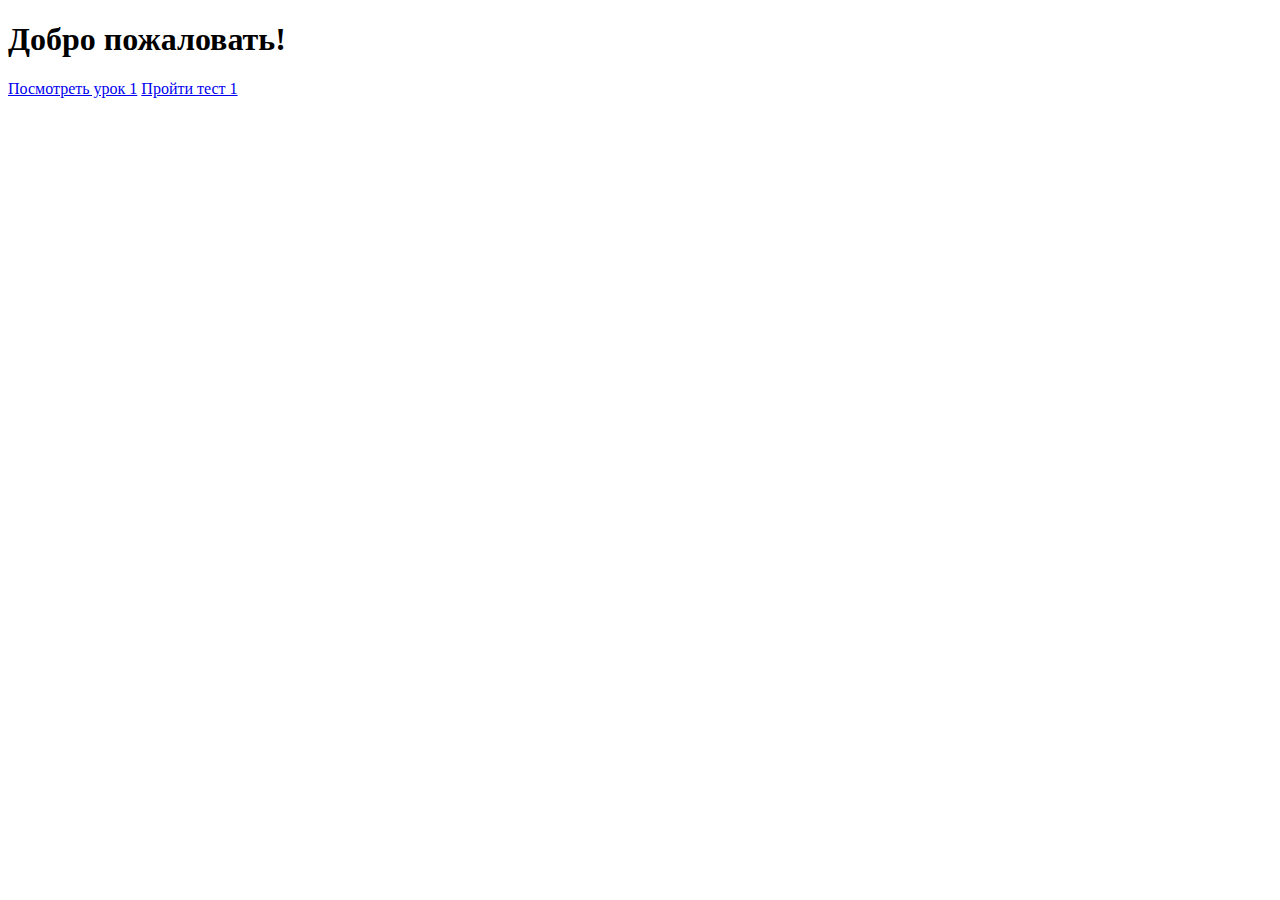
<file: templates/index.html>
<!DOCTYPE html>
<html>
<head>
    <title>Обучение английскому</title>
</head>
<body>
<h1>Добро пожаловать!</h1>
<a href="/lesson/1">Посмотреть урок 1</a>
<a href="/test/1">Пройти тест 1</a>
</body>
</html>
</file>
